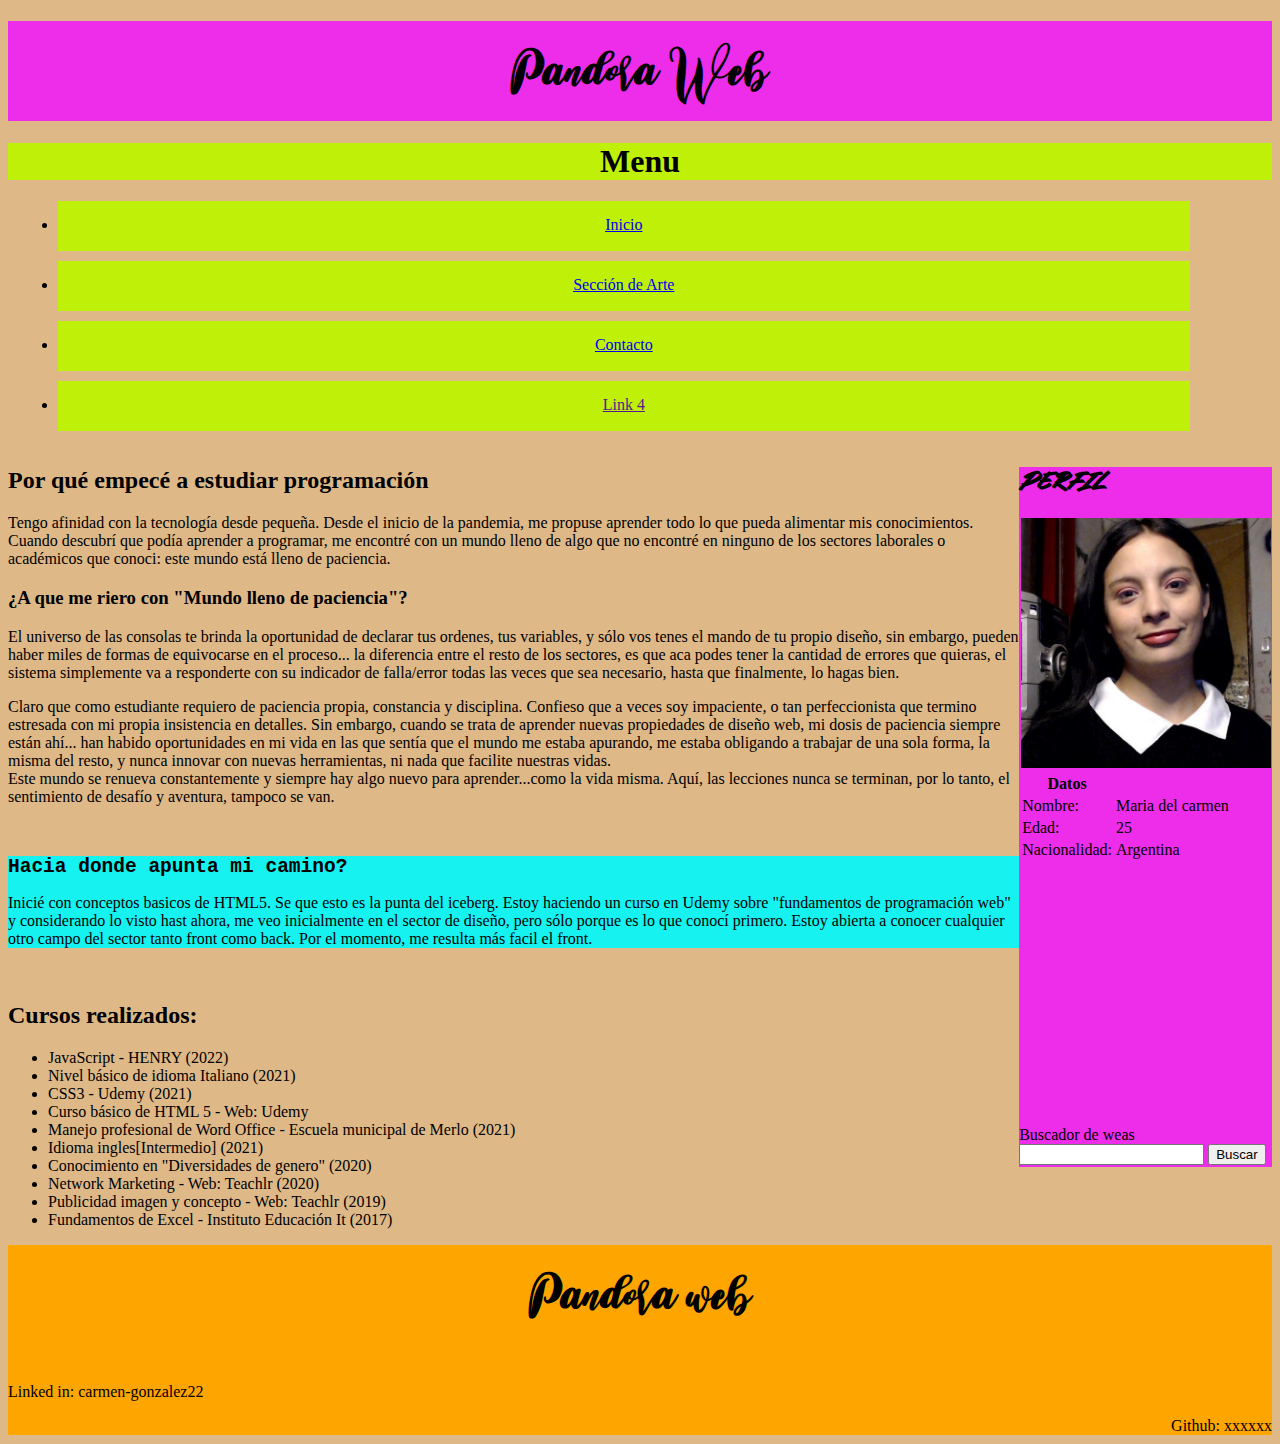
<file: index.html>
<!DOCTYPE html>
<html> 
    <head> 
       <meta charset="utf-8"/>
       <title> Pandora Web</title>
       <link rel="stylesheet" href="estilos.css" />
    </head>

    <body> 
        
        <header class="cabeza1" > <h1 class="letradetitulo1"> Pandora Web</h1>
        </header>

        <h1 class="TituloDeMenu">Menu</h1>

        
         <nav class="menu"> 
                 <ul> 
                     <li><a href="index.html">Inicio</a></li>
                     <li class="arte"> <a href="art.html"> Sección de Arte   </a></li>
                     <li> <a href="contacto.html"> Contacto  </a></li>
                     <li> <a href=""> Link 4  </a></li>
                 </ul>
             </nav>

             <section id="content"> 
                 <article class="article">
                     <h2> Por qué empecé a estudiar programación</h2>
                    <p> Tengo afinidad con la tecnología desde pequeña. Desde el inicio de la pandemia, me propuse aprender todo lo que pueda
                        alimentar mis conocimientos.<br> Cuando descubrí que podía aprender a programar, me encontré con un mundo lleno de algo que no encontré en ninguno de los sectores laborales o académicos que conoci: este mundo está lleno de paciencia. <br>

                        <h3 class="textohace3"> ¿A que me riero con "Mundo lleno de paciencia"?</h3>El universo de las consolas te brinda la oportunidad de declarar tus ordenes, tus variables, y sólo vos tenes el mando de tu propio diseño, sin embargo, pueden haber miles de formas de equivocarse  en el proceso... la diferencia entre el resto de los sectores, es que aca podes tener la cantidad de errores que quieras, el sistema simplemente va a responderte con su indicador de falla/error todas las veces que sea necesario, hasta que finalmente, lo hagas bien. </p>

                        Claro que como estudiante requiero de paciencia propia, constancia y disciplina. Confieso que a veces soy impaciente, o tan perfeccionista que termino estresada con mi propia insistencia en detalles. Sin embargo, cuando se trata de aprender nuevas propiedades de diseño web, mi dosis de paciencia siempre están ahí... han habido oportunidades en mi vida en las que sentía que el mundo me estaba apurando, me estaba obligando a trabajar de una sola forma, la misma del resto, y nunca innovar con nuevas herramientas, ni nada que facilite nuestras vidas. <br>

                        Este mundo se renueva constantemente y siempre hay algo nuevo para aprender...como la vida misma. Aquí, las lecciones nunca se terminan, por lo tanto, el sentimiento de desafío y aventura, tampoco se van. 
                          </p> </article>
                    <br>
                    <article class="article2">
                        <h2 class="hache2"> Hacia donde apunta mi camino?</h2>
                       <p> Inicié con conceptos basicos de HTML5. Se que esto es la punta del iceberg. Estoy haciendo un curso en Udemy sobre "fundamentos de programación web" y considerando lo visto hast ahora, me veo inicialmente en el sector de diseño, pero sólo porque es lo que conocí primero. Estoy abierta a conocer cualquier otro campo del sector tanto  front como back. Por el momento, me resulta más facil el front. </p> </article> <br>

                       <article class="article">
                        <h2> Cursos realizados:</h2>
                        <ul>
                            <li>JavaScript - HENRY (2022)
                            </li>
                            <li>Nivel básico de idioma Italiano
                                (2021)</li>
                            <li>CSS3 - Udemy (2021)</li>
                            <li>Curso básico de HTML 5 - Web:
                                Udemy</li>
                            <li>Manejo profesional de Word
                                Office - Escuela municipal de
                                Merlo (2021)
                            </li>
        
                            <li> Idioma ingles[Intermedio]
                                (2021) </li>
                            <li> Conocimiento en "Diversidades
                                de genero" (2020)</li>
                            <li>Network Marketing - Web:
                                Teachlr (2020)</li>
                            <li>Publicidad imagen y concepto -
                                Web: Teachlr (2019)</li>
                                <li>Fundamentos de Excel -
                                    Instituto Educación It (2017)
                                    </li>
                                 </ul>
                       
                    
                    </article> 
                       
             </section>

             
             <aside> <div class="barra">  <h2 class="perfil"> Perfil</h2> 

                <div class="sectorperfil"> 
                <img class="foto" src="/img/Fotodeperfil1.jpg"> 

                <!--Ejemplo de una tabla-->
                <table>
                    <th>Datos</th>

                    <tr>
                    <td>Nombre:</td>
                        <td>Maria del carmen</td>
                        
                    </tr>
                    <td>Edad:</td>
                    <td>25</td>
                    
                    <tr>
                        <td>Nacionalidad:</td>
                        <td>Argentina</td>
                    </tr>
                </table>

                <!--Ejemplo de una lista desordenada, o como le digo yo: "lista de puntos"-->
<br>
               
             </div><br>
            <br>
            <br>
            <br>
            <br>
            <br>

                <!--Todavía no funciona este botón--> 
                Buscador de weas  <input type="text"> 
                <input type="submit" value="Buscar">
            </form> </div>
<div class="fondobarra"> </div>
    <form> 
        
            </aside> </div>

            <div class="clearfix"> 

            <footer> <h1 class="titulodelpie">Pandora web</h1>
                <p class="pieizquierdo">Linked in: carmen-gonzalez22</p>
                <p class="piederecho">Github: xxxxxx</p>
                

            </footer>
            </div>
    


    </body>

  

</html>
</file>
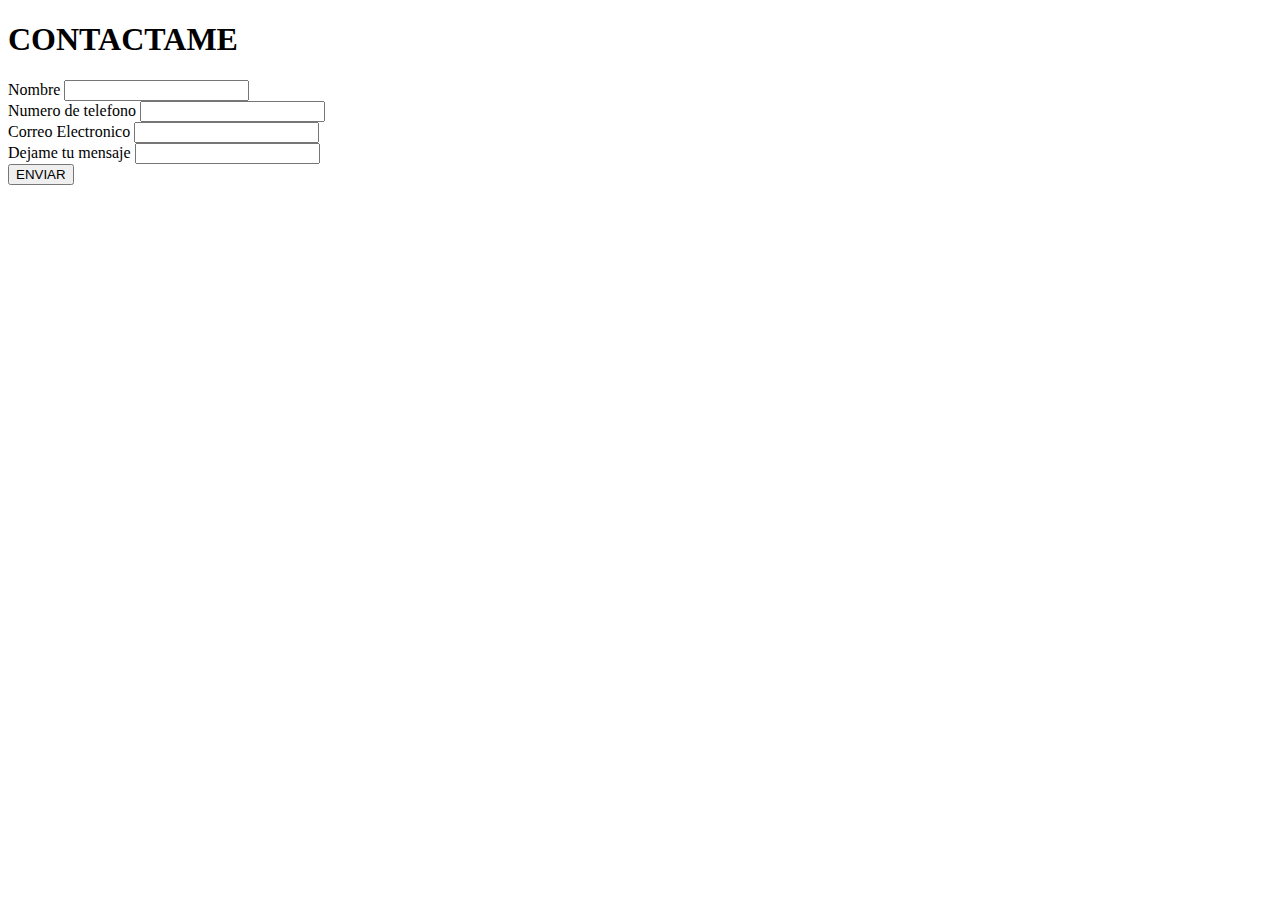
<file: contacto.html>
<!DOCTYPE html> 
<html>
    <head>
        <meta charset= "utf-8" />
        <title>CONTACTO </title>
    </head>

    <body> 
<h1> CONTACTAME</h1>

<form> 
    <label> Nombre </label>
    <input type="text"> <br> 

    <label> Numero de telefono</label>
    <input type="number"> <br>
    <label> Correo Electronico</label>
    <input type="text"><br> 

<label> Dejame tu mensaje</label>
<input type="text" width="80%"> 
<br> 
    <input type="button" value="ENVIAR">
    
    </form>

    </body>
</html>
</file>
<file: estilos.css>
.caja { background-color: rgb(248, 123, 148);
margin-top: 50px;
margin-right: 70px;
margin-left: 30px;
margin-bottom: 5px;
padding: 50px;
}


body{ background-color: burlywood;}

.cabeza1 { background-color: rgba(238, 40, 238, 0.959);
  height: 100px;
     width:100%;
  
}

.letradetitulo1 {font-family:valentine;
  text-align: center;
}

@font-face {font-family:"valentine";
src: url(/Fonts/valentine.ttf)}

nav ul li {
 text-align: center;
float:center;
margin: 10px;
padding:15px;
background-color: rgb(191, 241, 8);
width: 90%;
height: 20px;}
 
.TituloDeMenu{text-align: center;
background-color: rgb(191, 241, 8);}

.textodeindice{background-color: black;width: 80%; 
   color: white; text-align: center;
   }

  #content { float: left;
  width: 80%;
min-height: 500px;}

#container { background-color: rgb(248, 252, 4);}

aside { float:left; 
width: 20%;}

.clase1 { 
  width: 80%
  height= 30px

}

.article2{--color-primario:rgba(12, 245, 245, 0.959);
background-color: var(--color-primario);
padding: 0%;
margin-left: 0%;}

.hache2 {font-family: monospace;}


@font-face {font-family:"Webrush\ Demo.ttf";
  src: url(/Fonts/Webrush\ Demo.ttf)}

.perfil{font-family:"Webrush\ Demo.ttf"}

.barra{ float: left
width= 20%;
background-color: rgba(238, 40, 238, 0.959);
min-height: 700px;
}

.sectorperfil{background-color: black
  width 300px;
  height: 500px

  ;}
  .foto{width: 250px;
  height: 250px;
  margin-left: 2px;
}


.clearfix{clear:both;
  background-color: orange;
width: 100%;
height: 190px;}

.titulodelpie{text-align: center;
font-family:valentine;
}

.pieizquierdo{text-align: left;
}

.piederecho{text-align: right;}
</file>
